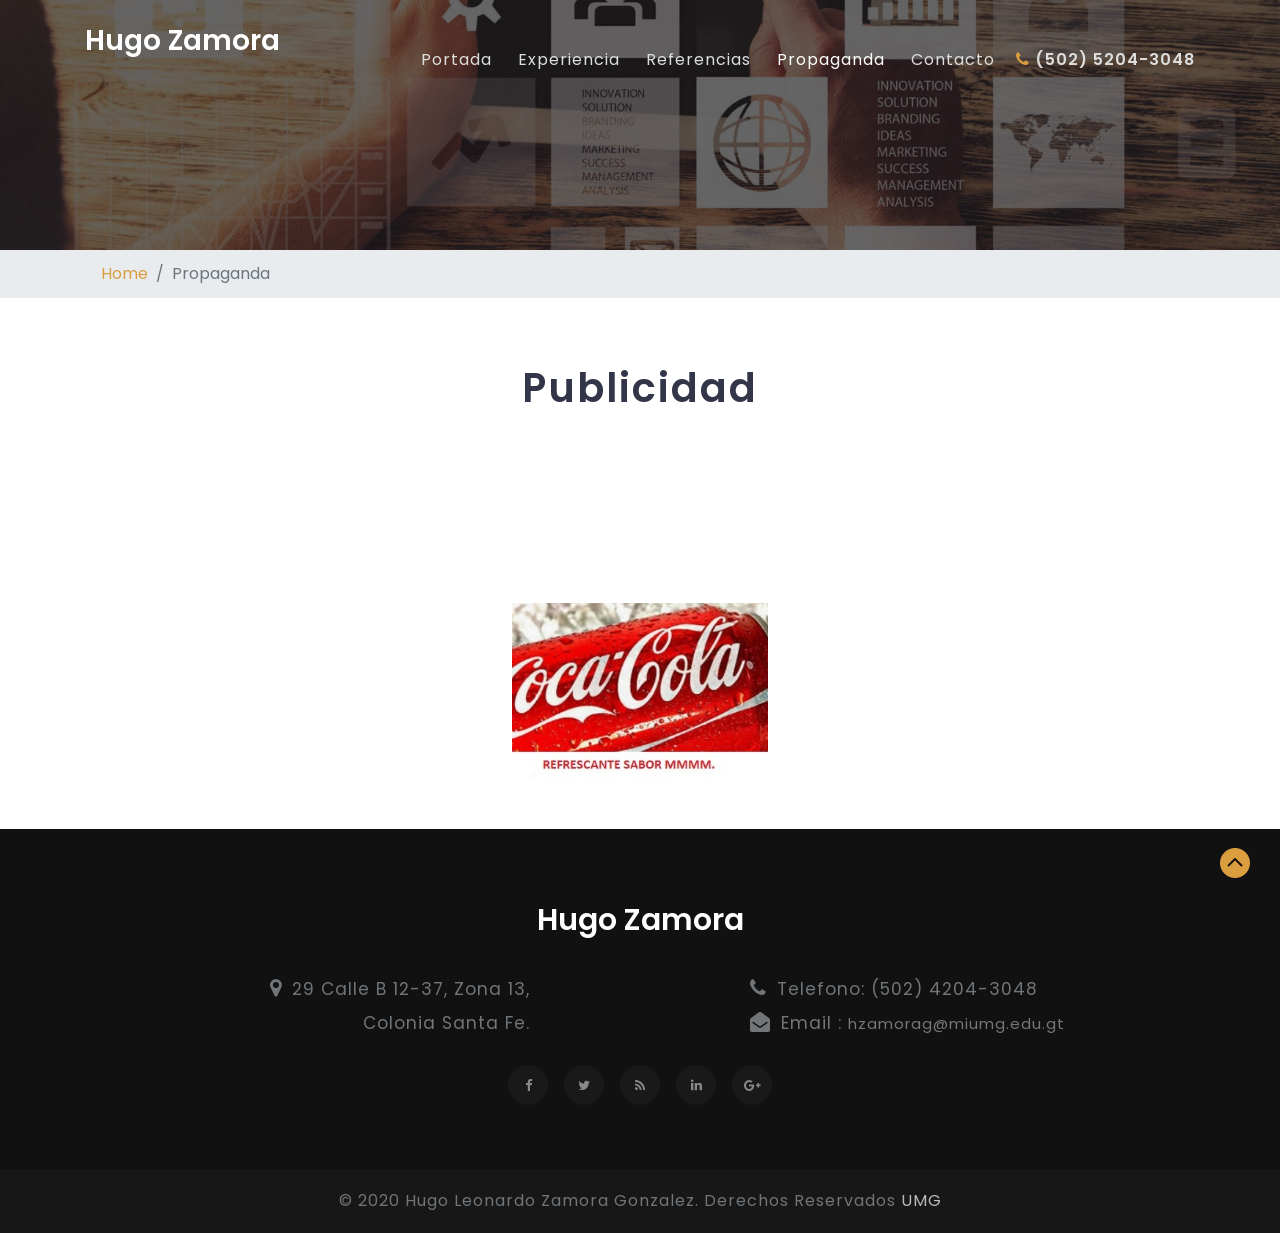
<file: gallery.html>
<!--
author: W3layouts
author URL: http://w3layouts.com
License: Creative Commons Attribution 3.0 Unported
License URL: http://creativecommons.org/licenses/by/3.0/
-->
<!DOCTYPE html>
<html lang="en">
<head>
<title>Propaganda | Hugo Zamora</title>
<meta name="viewport" content="width=device-width, initial-scale=1">
<meta charset="utf-8">
<meta name="keywords" content="Men's Salon Responsive web template, Bootstrap Web Templates, Flat Web Templates, Android Compatible web template, 
Smartphone Compatible web template, free webdesigns for Nokia, Samsung, LG, SonyEricsson, Motorola web design" />

    <script>
        addEventListener("load", function () {
            setTimeout(hideURLbar, 0);
        }, false);

        function hideURLbar() {
            window.scrollTo(0, 1);
        }
	</script>
	

	<script
		type="text/javascript" src="js/lightbox-plus-jquery.min.js">
	</script>
	
	
	<!-- css files -->
    <link href="css/bootstrap.css" rel='stylesheet' type='text/css' /><!-- bootstrap css -->
    <link href="css/style.css" rel='stylesheet' type='text/css' /><!-- custom css -->
	<link href="css/font-awesome.min.css" rel="stylesheet"><!-- fontawesome css -->
	<link href="css/lightbox.min.css" rel='stylesheet' type='text/css' /><!-- lightbox css -->
	<!-- //css files -->
	
	<!-- google fonts -->
    <link href="//fonts.googleapis.com/css?family=Poppins:100,100i,200,200i,300,300i,400,400i,500,500i,600,600i,700,700i,800,800i,900" rel="stylesheet">
	<link href="https://fonts.googleapis.com/css?family=Source+Sans+Pro:200,200i,300,300i,400,400i,600,600i,700,700i,900,900i" rel="stylesheet">
	<!-- //google fonts -->
	
</head>
<body>

<!-- Encabezado -->
<header>
	<div class="container">
		<!-- nav -->
		<nav class="py-md-4 py-3 d-lg-flex">
			<div id="logo">
				<h1> <a href="index.html"><span class=""></span> Hugo Zamora </a></h1>
			</div>
			<label for="drop" class="toggle"><span class="fa fa-bars"></span></label>
			<input type="checkbox" id="drop" />
			<ul class="menu mt-lg-4 ml-auto">
				<li class=""><a href="index.html">Portada</a></li>
				<li class=""><a href="about.html">Experiencia</a></li>
				<li class=""><a href="services.html">Referencias</a></li>
				<li class="active"><a href="gallery.html">Propaganda</a></li>
				<li class="mr-2"><a href="contact.html">Contacto</a></li>
				<li class=""><span><span class="fa fa-phone"></span> (502) 5204-3048</span></li>
			</ul>
		</nav>
		<!-- //nav -->
	</div>
</header>
<!-- //Encabezado -->

<!-- banner -->
<div class="inner-banner" id="home">
	<div class="inner-banner-overlay">
		<div class="container">
			
		</div>
	</div>
</div>
<!-- //banner -->

<!-- page details -->
<div class="breadcrumb-agile">
	<div class="container">
		<ol class="breadcrumb">
			<li class="breadcrumb-item">
				<a href="index.html">Home</a>
			</li>
			<li class="breadcrumb-item active" aria-current="page">Propaganda</li>
		</ol>
	</div>
</div>
<!-- //page details -->


		<!-- Propaganda -->

			
				
				<header>
					<section class="contact py-sm-5 py-4">
					<div class="container py-md-3">				
					<h2 class="heading text-capitalize text-center mb-lg-5 mb-sm-4 mb-3"> Publicidad</h2>
					<p class="center"></p> 
					<p class="center"></p>
				</header>
		</div>
		
					
		
	
	
	<!-- Galleria  -->
			
	
	<div class="justific-content: center">

	<div class="slider">
	
		<ul>		
			
				<li><a href="images/fulls/01.jpg" data-lightbox="mygallery"><img src="images/thumbs/01.jpg"></a></li>
				<li><a href="images/fulls/02.jpg" data-lightbox="mygallery"><img src="images/thumbs/02.jpg"></a></li>
				<li><a href="images/fulls/03.jpg" data-lightbox="mygallery"><img src="images/thumbs/03.jpg"></a></li>
				<li><a href="images/fulls/04.jpg" data-lightbox="mygallery"><img src="images/thumbs/04.jpg"></a></li>
				<li><a href="images/fulls/05.jpg" data-lightbox="mygallery"><img src="images/thumbs/05.jpg"></a></li>
	</div>
		</ul>

	</div>
</div>	

	<br>
		<br>




<!-- pie de página -->
<footer class="py-sm-5 py-4">
	<div class="container py-md-3">
		<div class="footer-logo text-center">
			<a class="navbar-brand" href="index.html"><span class=""></span>Hugo Zamora</a>
		</div>
		<div class="row my-4 footer-middle">
			<div class="col-md-5 text-md-right address">
				<p><span class="fa fa-map-marker"></span>29 Calle B 12-37, Zona 13, Colonia Santa Fe.</p>
			</div>
			<div class="col-md-2 text-md-center my-md-0 my-sm-4 my-2 footer-icon">
				<span class=""></span>
			</div>
			<div class="col-md-5 text-md-left phone">
				<p><span class="fa fa-phone"></span>Telefono: (502) 4204-3048</p>
				<p><span class="fa fa-envelope-open"></span>Email : <a href="mailto:example@mail.com">hzamorag@miumg.edu.gt</a></p>
			</div>
		</div>
		<div class="footer-grid">
			<div class="social text-center">
				<ul class="d-flex justify-content-center">
					<li class="mx-2"><a href="#"><span class="fa fa-facebook"></span></a></li>
					<li class="mx-2"><a href="#"><span class="fa fa-twitter"></span></a></li>
					<li class="mx-2"><a href="#"><span class="fa fa-rss"></span></a></li>
					<li class="mx-2"><a href="#"><span class="fa fa-linkedin"></span></a></li>
					<li class="mx-2"><a href="#"><span class="fa fa-google-plus"></span></a></li>
				</ul>
			</div>
		</div>
	</div>
</footer>
<!-- pie de página -->

<!-- copyright -->
<div class="copyright py-3 text-center">
	<p>© 2020 Hugo Leonardo Zamora Gonzalez. Derechos Reservados <a href="http://w3layouts.com/" target="=_blank"> UMG </a></p>
</div>
<!-- //copyright -->

<!-- move top icon -->
<a href="#home" class="move-top text-center"></a>
<!-- //move top icon -->
	
</body>
</html>
</file>
<file: css/style.css>
/*--
Author: W3layouts
Author URL: http://w3layouts.com
License: Creative Commons Attribution 3.0 Unported
License URL: http://creativecommons.org/licenses/by/3.0/
--*/
html,
body {
    margin: 0;
    font-size: 100%;
    background: #fff;
    font-family: 'Poppins', sans-serif;
}

html {
  scroll-behavior: smooth;
}
body a {
    text-decoration: none;
    transition: 0.5s all;
    -webkit-transition: 0.5s all;
    -moz-transition: 0.5s all;
    -o-transition: 0.5s all;
    -ms-transition: 0.5s all;
    font-family: 'Poppins', sans-serif;
}

body img {
    max-width: 100%;
}

a:hover {
    text-decoration: none;
}

input[type="button"],
input[type="submit"],
input[type="text"],
input[type="email"],
input[type="search"] {
    transition: 0.5s all;
    -webkit-transition: 0.5s all;
    -moz-transition: 0.5s all;
    -o-transition: 0.5s all;
    -ms-transition: 0.5s all;
}

h1,
h2,
h3,
h4,
h5,
h6 {
    margin: 0;
	color: #323648;
}
li {
    list-style-type: none;
}

p {
    margin: 0;
    font-size: 17px;
    line-height: 2em;
    letter-spacing: 1px;
    color: #707579;
	font-family: 'Source Sans Pro', sans-serif;
}

ul {
    margin: 0;
    padding: 0;
}


/*-- header --*/

header {
    position: absolute;
    z-index: 9;
    width: 100%;
}

.toggle,
[id^=drop] {
	display: none;
}

/* Giving a background-color to the nav container. */
nav { 
	margin:0;
	padding: 0;
}


#logo a {
	float: left;
    font-size: .7em;
    display: initial;
    margin: 0;
    letter-spacing: 0px;
    color: #fff;
    font-weight: 600;
    padding: 0px 0;
    border: none;
}
#logo a span.fa {
    color: #da9d40;
    display: block;
    text-align: center;
}


/* Since we'll have the "ul li" "float:left"
 * we need to add a clear after the container. */

nav:after {
	content:"";
	display:table;
	clear:both;
}

/* Removing padding, margin and "list-style" from the "ul",
 * and adding "position:reltive" */
nav ul {
	float: right;
	padding:0;
	margin:0;
	list-style: none;
	position: relative;
	}
	
/* Positioning the navigation items inline */
nav ul li {
	margin: 0px;
	display:inline-block;
	float: left;
	}

/* Styling the links */
nav a {
    color: #ddd;
    text-transform: capitalize;
    letter-spacing: 1px;
    padding-left: 0;
    padding-right: 0;
	padding: 10px 13px;
    font-weight: 400;
    font-size: 16px;
}


nav ul li ul li:hover { background: #f8f9fa; }

/* Background color change on Hover */
nav a:hover { 
	color: #ddd;
}
.menu li.active  a{ 
	color: #fff;
}

/* Hide Dropdowns by Default
 * and giving it a position of absolute */
nav ul ul {
	display: none;
	position: absolute; 
	/* has to be the same number as the "line-height" of "nav a" */
	top: 30px; 
    background: #fff;
    padding: 10px;
}
	
/* Display Dropdowns on Hover */
nav ul li:hover > ul {
	display:inherit;
}
	
/* Fisrt Tier Dropdown */
nav ul ul li {
	width:170px;
	float:none;
	display:list-item;
	position: relative;
}
nav ul ul li a {
    color: #333;
    padding: 5px 10px;
    display: block;
}
nav ul li span {
    color: #ddd;
    text-transform: capitalize;
    letter-spacing: 1px;
    padding-left: 0;
    padding-right: 0;
    font-weight: 600;
}
ul.menu li span.fa {
    color: #da9d40;
}
/* Second, Third and more Tiers	
 * We move the 2nd and 3rd etc tier dropdowns to the left
 * by the amount of the width of the first tier.
*/
nav ul ul ul li {
	position: relative;
	top:-60px;
	/* has to be the same number as the "width" of "nav ul ul li" */ 
	left:170px; 
}

/* Change ' +' in order to change the Dropdown symbol */
li > a:only-child:after { content: ''; }


/* Media Queries
--------------------------------------------- */

@media all and (max-width : 991px) {

	#logo {
		display: block;
		padding: 0;
		width: 100%;
		text-align: center;
		float: none;
	}
	.menu li.active a {
		color: #da9d40;
	}
	nav ul li span {
		color: #333;
	}
	nav {
		margin: 0;
	}
	nav a {
		color: #333;
	}

	/* Hide the navigation menu by default */
	/* Also hide the  */
	.toggle + a,
	.menu {
		display: none;
	}

	/* Stylinf the toggle lable */
	.toggle {
		display: block;
		padding: 5px 15px;
		font-size: 20px;
		text-decoration: none;
		border: none;
		float: right;
		background-color: #da9d40;
		color: #fff;
		margin-bottom: 0;
		margin-top: 0.5em;
	}
	.menu .toggle {
		float: none;
		text-align: center;
		margin: auto;
		width: 30%;
		padding: 5px;
		font-weight: normal;
		font-size: 15px;
		letter-spacing: 1px;
	}

	.toggle:hover {
		color:#333;
		background-color: #fff;
	}

	/* Display Dropdown when clicked on Parent Lable */
	[id^=drop]:checked + ul {
		display: block;
		background: #fff;
		padding: 15px 0;
		width:100%;
		text-align: center;
	}

	/* Change menu item's width to 100% */
	nav ul li {
		display: block;
		width: 100%;
		padding: 7px 0;
		}
	nav a{
		padding: 5px 0;
	}
	nav a:hover {
		color: #333;
	}
	.login-icon {
		text-align: center;
	}
	nav ul ul .toggle,
	nav ul ul a {
		padding: 0 40px;
	}

	nav ul ul ul a {
		padding: 0 80px;
	}

	nav a:hover,
 	nav ul ul ul a {
		background-color: transparent;
	}
  
	nav ul li ul li .toggle,
	nav ul ul a,
	nav ul ul ul a{
		padding:14px 20px;	
		color:#FFF;
		font-size:17px; 
	}
  
  
	nav ul li ul li .toggle,
	nav ul ul a {
		background-color: #fff; 
	}
	nav ul ul li a {
		font-size: 15px;
	}
	ul.inner-ul{
		padding: 0!important;
	}
	/* Hide Dropdowns by Default */
	nav ul ul {
		float: none;
		position:static;
		color: #ffffff;
		/* has to be the same number as the "line-height" of "nav a" */
	}
		
	/* Hide menus on hover */
	nav ul ul li:hover > ul,
	nav ul li:hover > ul {
		display: none;
	}
		
	/* Fisrt Tier Dropdown */
	nav ul ul li {
		display: block;
		width: 100%;
		padding: 0;
	}

	nav ul ul ul li {
		position: static;
		/* has to be the same number as the "width" of "nav ul ul li" */ 

	}

}

@media all and (max-width : 330px) {

	nav ul li {
		display:block;
		width: 94%;
	}

}
.user span.fa {
    font-size: 25px;
    color: #fff;
}
/*-- //header --*/

/* banner style */
.banner_w3lspvt {
    position: relative;
    z-index: 1;
}

.banner-top {
    background: url(../images/banner1.jpg) no-repeat center;
    background-size: cover;
    -webkit-background-size: cover;
    -moz-background-size: cover;
    -o-background-size: cover;
    -moz-background-size: cover;
}

.banner-top1 {
    background: url(../images/banner2.jpg) no-repeat center;
    background-size: cover;
    -webkit-background-size: cover;
    -moz-background-size: cover;
    -o-background-size: cover;
    -moz-background-size: cover;
}

.banner-top2 {
    background: url(../images/banner3.jpg) no-repeat 0px 0px;
    background-size: cover;
    -webkit-background-size: cover;
    -moz-background-size: cover;
    -o-background-size: cover;
    -moz-background-size: cover;
}

.banner-top3 {
    background: url(../images/banner4.jpg) no-repeat center;
    background-size: cover;
    -webkit-background-size: cover;
    -moz-background-size: cover;
    -o-background-size: cover;
    -moz-background-size: cover;
}

.w3layouts-banner-info {
    padding-top: 17em;
	text-align: center
}

.w3layouts-banner-info h3 {
    text-shadow: 3px 4px 6px rgba(45, 45, 45, 0.15);
    font-size: 3.3em;
    letter-spacing: 3px;
    color: #fff;
    font-weight: 600;
    text-transform: uppercase;
    line-height: 68px;
}
.w3layouts-banner-info h3 span {
    display: block;
}
.w3layouts-banner-info h3 span.clr {
    display: inline-block;
    color: #da9d40;
}
.w3layouts-banner-info h4 {
    color: #eee;
    margin: 1em 0;
    letter-spacing: 4px;
    text-transform: capitalize;
    font-weight: 200;
}

.w3layouts-banner-info i {
    vertical-align: middle;
}

.banner-top,
.banner-top1,
.banner-top2,
.banner-top3 {
    min-height: 750px;
}
.overlay {
    min-height: 750px;
    background: rgba(0, 0, 0, 0.6);
}
.overlay1 {
    min-height: 750px;
    background: rgba(0, 0, 0, 0.5);
}

.button-style {
    padding: 13px 30px;
    color: #fff;
    font-size: 15px;
    font-weight: 400;
    text-transform: capitalize;
    letter-spacing: 2px;
    display: inline-block;
    border: 1px solid #fff;
    background: rgba(255, 255, 255, 0.1);
}

.button-style:hover {
    color: #fff;
}

/*-- //banner style --*/

/*-- about --*/
.about-grids h2 {
    font-size: 38px;
    font-weight: 600;
    letter-spacing: 2px;
    text-transform: uppercase;
    line-height: 50px;
}
.form-style-agile input[type="text"], .form-style-agile input[type="email"], .form-style-agile input[type="password"], select {
    outline: none;
    font-size: 15px;
    border: none;
    color: #666;
    letter-spacing: 0.5px;
    padding: 13px 15px;
    width: 100%;
    box-sizing: border-box;
    margin-bottom: 15px;
	text-transform: capitalize;
    background: #f6f6f6;
}
.about-grids .padding {
    background: #fff;
	border: 6px solid #f6f6f6;
    padding: 3em 2em;
	position: relative;
}
.padding img {
    width: 30%;
    margin: 0 auto 1em;
    display: block;
    position: absolute;
    top: -7%;
    left: 35%;
    background: #fff;
    padding: 0 15px;
}
button.book-btn {
    color: #da9d40;
    text-align: left;
    background: none;
    border: none;
    outline: none;
    width: 100%;
    font-size: 15px;
    border-radius: 0;
    text-decoration: underline;
    cursor: pointer;
    letter-spacing: 1px;
    -webkit-transition: 1.5s all;
    -o-transition: 0.5s all;
    -moz-transition: 0.5s all;
    -ms-transition: 0.5s all;
    transition: 0.5s all;
}
h5.plane {
    margin: .5em 0;
    letter-spacing: 4px;
    text-transform: capitalize;
    font-weight: 200;
    font-size: 30px;
}

/*-- //about --*/

/*-- about bottom --*/
.banner-about {
    padding: 3em 4em;
    background: #f6f6f6;
}
.banner-about h4 {
    font-size: 28px;
    letter-spacing: 2px;
    text-transform: capitalize;
}
h5.bottom {
    margin: .5em 0;
    letter-spacing: 5px;
    text-transform: uppercase;
    font-weight: 200;
    font-size: 24px;
}
.bottom-left {
    background: url(../images/left.jpg) no-repeat center;
    background-size: cover;
    -webkit-background-size: cover;
    -moz-background-size: cover;
    -o-background-size: cover;
    -moz-background-size: cover;
}
.banner-about span.fa{
	font-size: 40px;
	color: #da9d40;
}
.bg-image-left {
    background: url(../images/4.jpg) no-repeat center;
    background-size: cover;
    -webkit-background-size: cover;
    -moz-background-size: cover;
    -o-background-size: cover;
    -moz-background-size: cover;
    min-height: 450px;
	margin: 5px;
}
.bg-image-right {
    background: url(../images/banner3.jpg) no-repeat center;
    background-size: cover;
    -webkit-background-size: cover;
    -moz-background-size: cover;
    -o-background-size: cover;
    -moz-background-size: cover;
    min-height: 250px;
	margin: 5px;
}
.bg-image-bottom1 {
    background: url(../images/3.jpg) no-repeat center;
    background-size: cover;
    -webkit-background-size: cover;
    -moz-background-size: cover;
    -o-background-size: cover;
    -moz-background-size: cover;
    min-height: 190px;
	margin: 5px;
}
.bg-image-bottom2 {
    background: url(../images/banner4.jpg) no-repeat center;
    background-size: cover;
    -webkit-background-size: cover;
    -moz-background-size: cover;
    -o-background-size: cover;
    -moz-background-size: cover;
    min-height: 190px;
	margin: 5px;
}

.bg-image-left h4 {
    padding-top: 350px;
    text-align: center;
    color: #fff;
    letter-spacing: 5px;
    text-transform: uppercase;
    font-size: 24px;
    background: rgba(0, 0, 0, 0.4);
    min-height: 450px;
}
.bg-image-right h4 {
    padding-top: 170px;
    text-align: center;
    color: #fff;
    letter-spacing: 5px;
    text-transform: uppercase;
    font-size: 24px;
    background: rgba(0, 0, 0, 0.4);
    min-height: 250px;
}
.bg-image-bottom1 h4,.bg-image-bottom2 h4 {
    padding-top:120px;
    text-align: center;
    color: #fff;
    letter-spacing: 5px;
    text-transform: uppercase;
    font-size: 22px;
    background: rgba(0, 0, 0, 0.4);
    min-height: 190px;
}
/*-- //about bottom --*/


/*-- services --*/

.service-icon span.fa{
    font-size:40px;
    color: #da9d40;
}
.service-grid h4 {
    font-size: 22px;
    font-weight: 600;
    text-transform: capitalize;
    letter-spacing: 2px;
}
/*-- //services --*/


/*-- facts --*/
.facts{
	background: #f6f6f6;
}
.facts span.fa {
    display: block;
    font-size: 40px;
    color: #da9d40;
	margin: 0;
    font-weight: normal;
}
.facts span {
    font-size: 30px;
    margin: .5em 0;
    display: block;
    font-weight: 600;
}
.facts h4 {
    text-transform: uppercase;
    font-size: 18px;
    letter-spacing: 1px;
    line-height: 28px;
    color: #666;
    font-weight: 400;
}
.stats-grid {
    background: #fff;
    padding: 1.5em 2em;
    text-align: center;
    border-right: 6px solid #f6f6f6;
}
/*-- //facts --*/

/*-- team --*/

h3.heading,h2.heading {
    font-size: 40px;
    font-weight: 600;
    letter-spacing: 2px;
    text-transform: uppercase;
    line-height: 50px;
}

/*********************** Demo - 13 *******************/
.box13 {
    position: relative;
    transition: all .2s ease-out 0s;
    text-align: center;
}

.box13 .box-content,
.box13:after {
    position: absolute;
    left: 20px;
    right: 20px
}

.box13:after {
    content: "";
    display: block;
    background: #000;
    top: 20px;
    bottom: 20px;
    opacity: 0;
    transform: rotate3d(-1, 1, 0, 100deg);
    transition: all .4s ease-in-out 0s
}

.box13:hover:after {
    opacity: .9;
    transform: rotate3d(0, 0, 0, 0deg)
}

.box13 img {
    width: 100%;
    height: auto
}

.box13 .box-content {
    top: 45%;
    opacity: 0;
    z-index: 1;
    -webkit-transform: translate(10%, -30%);
    transform: translate(10%, -30%);
    transition: all .2s ease-out 0s
}

.box13:hover .box-content {
    opacity: 1;
    transform: translate(0, -50%);
    transition-delay: .2s
}

.box13 .title {
    display: block;
    font-size: 22px;
    color: #da9d40;
    margin: 0 0 10px;
    text-transform: uppercase;
}

.box13 .post {
    display: block;
    font-size: 15px;
    color: #ffffff;
    margin-bottom: 20px;
    text-transform: capitalize;
}

.box13 .social {
    padding: 0;
    margin: 0;
    list-style: none
}

.box13 .social li {
    display: inline-block
}

.box13 .social li a {
    display: block;
    width: 35px;
    height: 35px;
    background: #da9d40;
    border-radius: 50%;
    font-size: 15px;
    color: #fff;
    line-height: 35px;
    margin-right: 5px;
    transition: all .4s ease-in-out 0s
}

.box14 .icon li,
.box14 .post {
    display: inline-block
}

@media only screen and (max-width:990px) {
    .box13 {
        margin-bottom: 30px
    }
}

/*-- //team  --*/


/*-- footer top --*/

.footer-top {
    background: #da9d40;
}
h4.footer-top-text {
    font-size: 2em;
    letter-spacing: 2px;
    color: #fff;
    line-height: 1.4em;
    font-weight: 200;
}
.footer-top a.serv_link {
    font-size: 15px;
    letter-spacing: 2px;
    color: #da9d40;
    padding: 14px 25px;
    border-radius: 0px;
    background: #fff;
    display: inline-block;
}
/*-- //footer top --*/


/*-- footer --*/
footer{
	background: #111;
}
.copyright{
	background: #171717;
}

.social ul {
    list-style-type: none;
}
.social ul li a {
    display: block;
    background: #191919;
    width: 40px;
    height: 40px;
    line-height: 40px;
    border-radius: 50%;
}
.social ul li span.fa {
    font-size: 13px;
    color: #888;
    line-height: 40px;
}
.copyright p {
    font-family: 'Poppins', sans-serif;
    font-size: 16px;
}
.copyright p a {
    color: #bbb;
}
.footer-logo a.navbar-brand {
    font-size: 30px;
    display: inline-block;
    margin: 0;
    letter-spacing: 0px;
    color: #fff;
    font-weight: 600;
    border: none;
}
.footer-logo a.navbar-brand span.fa {
    display: block;
    color: #da9d40
}
.footer-middle p a {
    color: #777;
    font-size: 15px;
}
footer p {
    font-family: 'Poppins', sans-serif;
}
.address p {
    max-width: 320px;
    margin-left: auto;
}
.footer-icon span.fa {
    font-size: 55px;
    color: #da9d40;
    transform: rotate(-90deg);
    -webkit-transform: rotate(-90deg);
    -moz-transform: rotate(-90deg);
    -ms-transform: rotate(-90deg);
    -o-transform: rotate(-90deg);
}
footer p span.fa {
    margin-right: 10px;
    font-size: 20px;
}

/*-- //footer --*/


/*-- inner page banner --*/

.inner-banner {
    background: url(../images/banner1.jpg) no-repeat center;
    background-size: cover;
    min-height: 250px;
}
.inner-banner-overlay {
    min-height: 250px;
    background: rgba(0, 0, 0, 0.6);
}
/*-- inner page banner --*/


/*-- page details --*/

.inner-banner h3 {
    margin-bottom: 1em;
    margin-top: 1em;
    font-size: 40px;
    letter-spacing: 2px;
    text-transform: capitalize;
    font-weight: 600;
}
li.breadcrumb-item a {
    color: #da9d40;
}
.breadcrumb-agile {
    background-color: #e9ecef;
    margin-bottom: -15px;
}
/*-- //page details --*/


/*-- inner page about secttion --*/

.inner-about h4 {
    font-size: 24px;
    letter-spacing: 1px;
    text-transform: capitalize;
}
.inner-about span.fa {
    font-size: 40px;
    color: #da9d40;
}
/*-- //inner page about secttion --*/


/*-- discount section --*/
.overlay-all {
    background: rgba(0, 0, 0, 0.6);
}
.discount-grid {
    background: url(../images/banner2.jpg) no-repeat center;
    background-size: cover;
}
.discount-grid p {
    color: #bbb;
}
.discount-grid h2 {
    font-size: 3em;
    letter-spacing: 2px;
    color: #fff;
    line-height: 1.4em;
    font-weight: 200;
}
.discount-grid a {
    font-size: 15px;
    letter-spacing: 2px;
    color: #fff;
    padding: 14px 25px;
    border-radius: 0px;
    background: #da9d40;
    display: inline-block;
    margin-top: 20px;
}
.offer-grid {
    max-width: 750px;
    margin: auto;
}
/*-- //discount section --*/

/* testimonials */
.testi {
    background: #f6f6f6;
}

h6.b-w3ltxt {
    font-weight: 600;
    font-size: 20px;
    letter-spacing: 1px;
    text-transform: uppercase;
}
h6.b-w3ltxt span {
    font-weight: normal;
    color: #777;
    text-transform: capitalize;
    font-size: 16px;
}
.testi-cgrid p {
	line-height: 1.8em;
}
.testi-cgrid p span.fa {
	color: #da9d40;
}

.testi-icon img{
    border-radius: 50%;
    -webkit-border-radius: 50%;
    -o-border-radius: 50%;
    -ms-border-radius: 50%;
    -moz-border-radius: 50%;
    border: 5px solid #f6f6f6;
    background: #eee;
}

.testi-icon span.fa {
    font-size: 1.4em;
}
.testi-cgrid {
    background: #fff;
    padding: 2em 1em;
}
.border-right-grid{
	 border-right: 8px solid #f6f6f6;
}
.border-left-grid{
	 border-left: 8px solid #f6f6f6;
}
/* //testimonials */


/*-- pricing grids --*/
.pricing-grids .padding {
    background: #fff;
    border: 6px solid #f6f6f6;
    padding: 3em 2em;
    position: relative;
}
.border-dot {
    padding-bottom: 10px;
    border-bottom: 2px dotted #555;
}
.menu-item-name h6 {
    font-size: 16px;
    text-transform: uppercase;
    letter-spacing: 1px;
}
.menu-item-price h6 {
    font-size: 18px;
    color: #da9d40;
    letter-spacing: 1px;
}
.menu-item-description p {
    font-size: 15px;
}

/*-- //pricing grids --*/



/* gallery page */

.gal-img {
    padding: 5px;
    margin-bottom: 2em;
}
.gal-img img,.popup img {
    width: 100%;
}
.gal-img p {
    line-height: 25px;
    margin-top: 5px;
}
.popup p {
    line-height: 25px;
    margin-top: 15px;
}
.gal-img h5 {
    text-transform: uppercase;
    letter-spacing: 1px;
    font-size: 20px;
    margin-top: 15px;
}
/* popup */
.popup-effect {
    position: fixed;
    top: 0;
    bottom: 0;
    left: 0;
    right: 0;
    background: rgba(0, 0, 0, 0.7);
    transition: opacity 0ms;
    visibility: hidden;
    opacity: 0;
    z-index: 99;
}

.popup-effect:target {
    visibility: visible;
    opacity: 1;
}

.popup {
    background: #fff;
    border-radius: 4px;
    max-width: 500px;
    position: relative;
    margin: 8em auto;
    padding: 3em 2em;
    z-index: 999;
}

.popup .close {
    position: absolute;
    top: 5px;
    right: 15px;
    transition: all 200ms;
    font-size: 30px;
    font-weight: bold;
    text-decoration: none;
    color: #000;
}

/* //popup */
/* //gallery page */


/*-- contact page --*/
.contact input[type="text"], .contact input[type="email"], .contact select, .contact textarea {
    display: block;
    width: 100%;
    margin-bottom: 25px;
    padding: 15px 20px;
    outline: none;
    font-size: 15px;
    font-weight: 400;
    color: #777;
    background: #f6f6f6;
    text-transform: capitalize;
    background-image: none;
    letter-spacing: 1px;
    -webkit-appearance: none;
    transition: .3s ease-in-out;
    border: none;
    border-bottom: 1px solid #ccc;
}
.contact textarea {
    height: 150px;
}
.contact button.btn {
    background: #da9d40;
    font-size: 15px;
    display: inline-block;
    color: #fff;
    border: 2px solid;
    padding: 13px 40px;
    letter-spacing: 2px;
    margin-top: 0px;
    cursor: pointer;
    border-radius: 0px;
    -webkit-border-radius: 0px;
    -moz-border-radius: 0px;
    -ms-border-radius: 0px;
    -o-border-radius: 0px;
}
.contact label{
	text-transform: uppercase;
	letter-spacing: 1px;
}
.contact label span.fa {
	color: #da9d40;
}
.map iframe {
    border: none;
    outline: none;
    height: 350px;
    width: 100%;
}
/*-- //contact page --*/


/*-- move top --*/
a.move-top {
    width: 34px;
    height: 34px;
    background: url(../images/move-top.png) no-repeat;
    display: inline-block;
    position: fixed;
    bottom: 2%;
    right: 2%;
    z-index: 0;
}
/*-- //move top --*/


/*-- Responsive design --*/

@media(max-width:1366px) {
	.banner-top, .banner-top1, .banner-top2, .banner-top3,.overlay,.overlay1 {
		min-height: 750px;
	}
}
@media(max-width:1280px) {
	.banner-top, .banner-top1, .banner-top2, .banner-top3,.overlay,.overlay1 {
		min-height: 720px;
	}
	.banner-about {
		padding: 3em 3em;
	}
	h5.bottom {
		letter-spacing: 4px;
	}
	h5.plane {
		letter-spacing: 3px;
		font-size: 28px;
	}
	.about-grids h2 {
		font-size: 36px;
		letter-spacing: 1px;
		line-height: 40px;
	}
	h4.footer-top-text {
		font-size: 1.9em;
	}
}
@media(max-width:1080px) {
	.w3layouts-banner-info h3 {
		font-size: 3em;
	}
	.w3layouts-banner-info {
		padding-top: 14em;
	}
	.banner-top, .banner-top1, .banner-top2, .banner-top3,.overlay,.overlay1 {
		min-height: 650px;
	}
	h4.footer-top-text {
		font-size: 1.8em;
		letter-spacing: 1px;
	}
	h5.plane {
		letter-spacing: 2px;
		font-size: 26px;
	}
	.about-grids h2 {
		font-size: 32px;
		letter-spacing: 1px;
		line-height: 27px;
	}
	.banner-about {
		padding: 3em 2em;
	}
	.banner-about h4 {
		font-size: 24px;
		letter-spacing: 1px;
		text-transform: capitalize;
	}
	h5.bottom {
		letter-spacing: 2px;
		font-size: 22px;
	}
	.service-grid h4 {
		font-size: 20px;
		letter-spacing: 1px;
	}
	p {
		font-size: 16px;
	}
	.bg-image-right h4,.bg-image-left h4,.bg-image-bottom1 h4, .bg-image-bottom2 h4 {
		letter-spacing: 3px;
		font-size: 21px;
	}
	h3.heading, h2.heading {
		font-size: 35px;
		letter-spacing: 1px;
	}
	.inner-about h4 {
		font-size: 22px;
		letter-spacing: 0px;
	}
}
@media(max-width:1024px) {
	nav a {
		font-size: 15px;
	}
	#logo a {
		font-size: .65em;
	}
	.facts h4 {
		font-size: 16px;
	}
	.facts span {
		font-size: 25px;
	}
	.footer-logo a.navbar-brand {
		font-size: 27px;
	}
	.inner-banner,.inner-banner-overlay {
		min-height: 200px;
	}
	.discount-grid h2 {
		font-size: 2.8em;
	}
	.offer-grid {
		max-width: 700px;
	}
	h6.b-w3ltxt {
		font-size: 18px;
		letter-spacing: 1px;
	}
}
@media(max-width:991px) {
	.w3layouts-banner-info {
		padding-top: 12em;
	}
	h3.heading {
		font-size: 36px;
	}
	.banner-top, .banner-top1, .banner-top2, .banner-top3,.overlay,.overlay1 {
		min-height: 600px;
	}
	.w3layouts-banner-info h3 {
		font-size: 2.8em;
	}
	.bottom-left {
		min-height: 350px;
	}
	.banner-about {
		padding: 3em 4em;
	}
	.bg-image-right h4, .bg-image-left h4, .bg-image-bottom1 h4, .bg-image-bottom2 h4 {
		letter-spacing: 2px;
		font-size: 19px;
	}
	.address p {
		max-width: 100%;
		font-size: 15px;
	}
	.footer-icon span.fa {
		font-size: 50px;
	}
	.stats-grid {
		padding: 1.5em 1em;
	}
	.footer-top a.serv_link {
		font-size: 14px;
		letter-spacing: 1px;
	}
	.map iframe {
		height: 300px;
	}
}

@media(max-width:800px) {
	.w3layouts-banner-info h3 {
		font-size: 2.6em;
		line-height: 60px;
	}
	.w3layouts-banner-info h4 {
		letter-spacing: 2px;
	}
	.button-style {
		padding: 11px 30px;
	}
	.discount-grid h2 {
		font-size: 2.5em;
	}
	.inner-banner,.inner-banner-overlay {
		min-height: 180px;
	}
	.map iframe {
		height: 260px;
	}
}
@media(max-width:736px) {
	.w3layouts-banner-info h3 {
		font-size: 2.5em;
		line-height: 55px;
		letter-spacing: 2px;
	}
	.w3layouts-banner-info h4 {
		letter-spacing: 2px;
		font-size: 22px;
	}
	.banner-top, .banner-top1, .banner-top2, .banner-top3, .overlay, .overlay1 {
		min-height: 560px;
	}
	h5.plane {
		letter-spacing: 1px;
		font-size: 24px;
	}
	.about-grids h2 {
		font-size: 30px;
	}
	.bg-image-left h4 {
		padding-top: 170px;
		min-height: 250px;
	}
	.bg-image-left {
		min-height: 250px;
	}
	.footer-icon span.fa {
		font-size: 40px;
	}
	.address, .footer-icon,.phone {
		text-align: center;
	}
	.discount-grid h2 {
		font-size: 2em;
	}
}
@media(max-width:600px) {
	.w3layouts-banner-info h3 {
		font-size: 2.3em;
		line-height: 50px;
		letter-spacing: 1px;
	}
	.w3layouts-banner-info {
		padding-top: 11em;
	}
	.w3layouts-banner-info h4 {
		letter-spacing: 1px;
		font-size: 20px;
	}
	.banner-top, .banner-top1, .banner-top2, .banner-top3, .overlay, .overlay1 {
		min-height: 500px;
	}
	.about-grids h2 {
		font-size: 26px;
	}
	h5.plane {
		letter-spacing: 1px;
		font-size: 21px;
	}
	.banner-about {
		padding: 3em 2em;
	}
	.copyright p {
		font-size: 15px;
	}
	.inner-banner,.inner-banner-overlay {
		min-height: 150px;
	}
	.contact label {
		font-size: 15px;
	}
	.contact input[type="text"], .contact input[type="email"], .contact select, .contact textarea {
		padding: 13px 20px;
		font-size: 14px;
	}
}
@media(max-width:568px) {
	.stats-grid {
		padding: 1.5em 1em;
		border-right: none;
		border-bottom: 6px solid #f6f6f6;
	}
	.button-style {
		font-size: 14px;
	}
	.inner-heading {
		margin: 0;
	}
	.fact-grid-main {
		margin: 0;
	}
	.team-grid {
		margin: 0 4em;
	}
	.box13 {
		margin-bottom: 0px;
	}
	h3.heading {
		font-size: 32px;
	}
	.testi-icon img {
		width: 25%;
	}
	.news-grids.gal {
		width: 90%;
		margin: auto;
	}
}
@media(max-width:480px) {
	.w3layouts-banner-info h3 {
		font-size: 2em;
		line-height: 45px;
	}
	.w3layouts-banner-info h4 {
		letter-spacing: 1px;
		font-size: 18px;
		margin: .5em 0 0;
	}
	.banner-top, .banner-top1, .banner-top2, .banner-top3, .overlay, .overlay1 {
		min-height: 450px;
	}
	#logo a {
		font-size: .6em;
	}
	.social ul li a {
		width: 35px;
		height: 35px;
		line-height: 35px;
	}
	.social ul li span.fa {
		font-size: 12px;
		line-height: 35px;
	}
	h4.footer-top-text {
		font-size: 1.5em;
	}
	.inner-banner,.inner-banner-overlay {
		min-height: 130px;
	}
	.discount-grid h2 {
		font-size: 1.8em;
	}
	.testi-icon img {
		width: 30%;
	}
	.popup {
		margin: 8em 1em;
		padding: 3em 1em 2em;
	}
	.contact button.btn {
		font-size: 14px;
		padding: 11px 35px;
		letter-spacing: 1px;
	}
}
@media(max-width:415px) {
	.copyright {
		padding: 0 15px;
	}
	.footer-icon span.fa {
		font-size: 30px;
	}
	.footer-logo a.navbar-brand {
		font-size: 24px;
	}
	h4.footer-top-text {
		font-size: 1.4em;
		letter-spacing: 0px;
	}
	.footer-top a.serv_link {
		font-size: 14px;
		letter-spacing: 1px;
		padding: 12px 20px;
	}
	.team-grid {
		margin: 0 1em;
	}
	h3.heading, h2.heading {
		font-size: 30px;
		letter-spacing: 1px;
	}
	h5.bottom {
		letter-spacing: 1px;
		font-size: 20px;
	}
	.about-grids h2 {
		font-size: 22px;
	}
	.csslider>.arrows {
		width: 99% !important;
	}
	.w3layouts-banner-info h3 {
		font-size: 1.8em;
	}
	.w3layouts-banner-info h4 {
		font-size: 17px;
	}
	.banner-about span.fa {
		font-size: 30px;
	}
	.banner-about {
		padding: 2em 1em;
	}
	.inner-about span.fa {
		font-size: 30px;
	}
	.inner-about h4 {
		font-size: 22px;
		line-height: 30px;
	}
	.discount-grid a {
		font-size: 14px;
		letter-spacing: 1px;
	}
	.discount-grid h2 {
		font-size: 1.6em;
	}	
	.testi-icon img {
		width: 35%;
	}
	li.breadcrumb-item a,.breadcrumb-item.active {
		font-size: 14px;
	}
}
@media(max-width:384px) {
	.team-grid {
		margin: 0 0em;
	}
	.w3layouts-banner-info h3 {
		font-size: 1.6em;
		line-height: 40px;
		letter-spacing: 0px;
	}
	.w3layouts-banner-info {
		padding-top: 10em;
	}
	.about-grids h2 {
		font-size: 20px;
	}
	.inner-about h4 {
		font-size: 20px;
		line-height: 28px;
	}
	.testi-icon img {
		width: 40%;
	}
	.copyright p {
		font-size: 14px;
	}
	.address p, .footer-icon p, .phone p, .phone p a {
		font-size: 14px;
	}
	.menu-item-name h6 {
		font-size: 15px;
	}
	.menu-item-price h6 {
		font-size: 17px;
	}
	.contact label {
		font-size: 14px;
	}
	.contact input[type="text"], .contact input[type="email"], .contact select, .contact textarea {
		padding: 12px 20px;
		font-size: 14px;
	}
}
@media(max-width:375px) {
	
}
@media(max-width:320px) {
	
}


.center {
	display: block;
	margin-left: auto;
	margin-right: auto;
	width: 50%;
  }



  #popup {
	background-color: rgba(0,0,0,0.8);
	position: fixed;
	top:0;
	left:0;
	right:0;
	bottom:0;
	margin:0;
	-webkit-animation:autopopup 2s;
	-moz-animation:autopopup 2s;
	animation:autopopup 2s;
  }
  
  @-webkit-keyframes autopopup {
	from {opacity: 0;margin-top:-200px;}
	to {opacity: 1;}
  }
  @-moz-keyframes autopopup {
	from {opacity: 0;margin-top:-200px;}
	to {opacity: 1;}
  }
  @keyframes autopopup {
	from {opacity: 0;margin-top:-200px;}
	to {opacity: 1;}
  }
  
  #popup:target {
	-webkit-transition:all 1s;
	-moz-transition:all 1s;
	transition:all 1s;
	opacity: 0;
	visibility: hidden;
  }
  
  .popup-contenedor {
	position: relative;
	margin:7% auto;
	padding:30px 50px;
	background-color: #fafafa;
	color:#333;
	border-radius: 3px;
	width:50%;
  }
  
  a.popup-cerrar {
	position: absolute;
	top:3px;
	right:3px;
	background-color: #333;
	padding:7px 10px;
	font-size: 20px;
	text-decoration: none;
	line-height: 1;
	color:#fff;
  }
  

  /*-- //Slider automatico --*/

.slider {
	width: 40%;
	margin: auto;
	overflow: hidden;
	margin-top: 50%;
}

.slider ul {
	display: flex;
	padding: 0;
	width: 500%;
	animation: cambio 20s infinite alternate;
}

.slider ul:hover {
	animation-play-state: paused;
	cursor: pointer;
}

.slider li {
	width: 80%;
	list-style: none;
}


.slider img {
	max-width: 100%;
  }


.container-all{
	position: relative;
	max-width: 1000px;
	width: 90%;
	overflow: hidden;
}



@keyframes cambio {
	0% {margin-left: 0;}
	20% {margin-left: 0;}
	
	25% {margin-left: -100%;}
	45% {margin-left: -100%;}
	
	50% {margin-left: -200%;}
	70% {margin-left: -200%;}
	
	75% {margin-left: -300%;}
	100% {margin-left: -300%;}

	100% {margin-left: -400%;}
	125% {margin-left: -400%;}
}

/*-- //Responsive design --*/



/*-- //Gallery Ventana Emergente --*/
</file>
